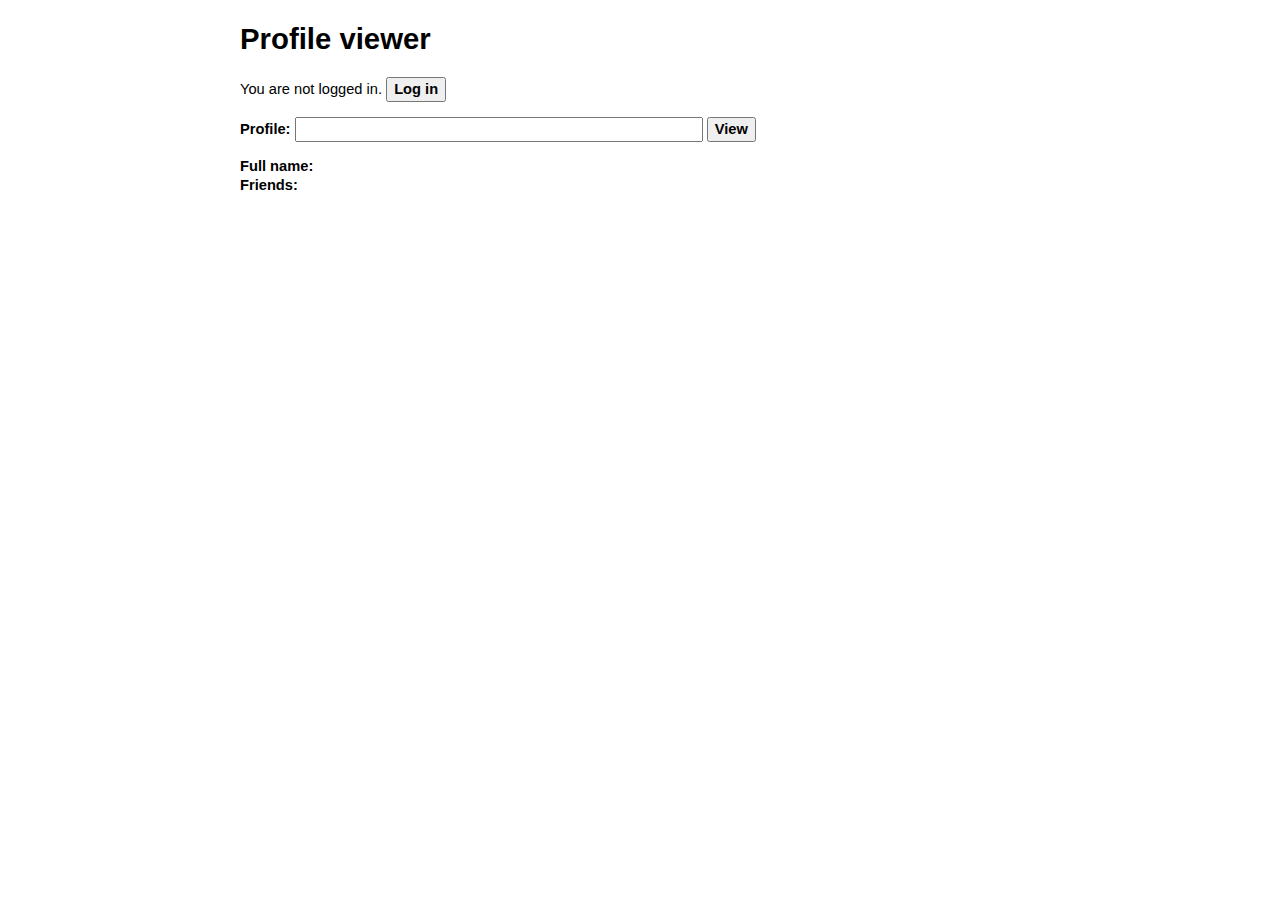
<file: index.html>
<!doctype html>
<html lang="en">
<head>
  <meta charset="utf-8">
  <title>Profile Viewer</title>
  <link rel="stylesheet" href="styles/main.css">
</head>
<body>
  <h1>Profile viewer</h1>
  <p id="login">
    You are not logged in.
    <button>Log in</button>
  </p>
  <p id="logout">
    You are logged in as <span id="user"></span>.
    <button>Log out</button>
  </p>
  <p>
    <label for="profile">Profile:</label>
    <input id="profile">
    <button id="view">View</button>
  </p>
  <dl id="viewer">
    <dt>Full name</dt>
    <dd id="fullName"></dd>
    <dt>Friends</dt>
    <dd>
      <ul id="friends"></ul>
    </dd>
  </dl>
  <script src="scripts/jquery.js"></script>
  <script src="scripts/solid-auth-client.bundle.js"></script>
  <script src="scripts/rdflib.min.js"></script>
  <script src="scripts/main.js"></script>
</body>
</html>
</file>
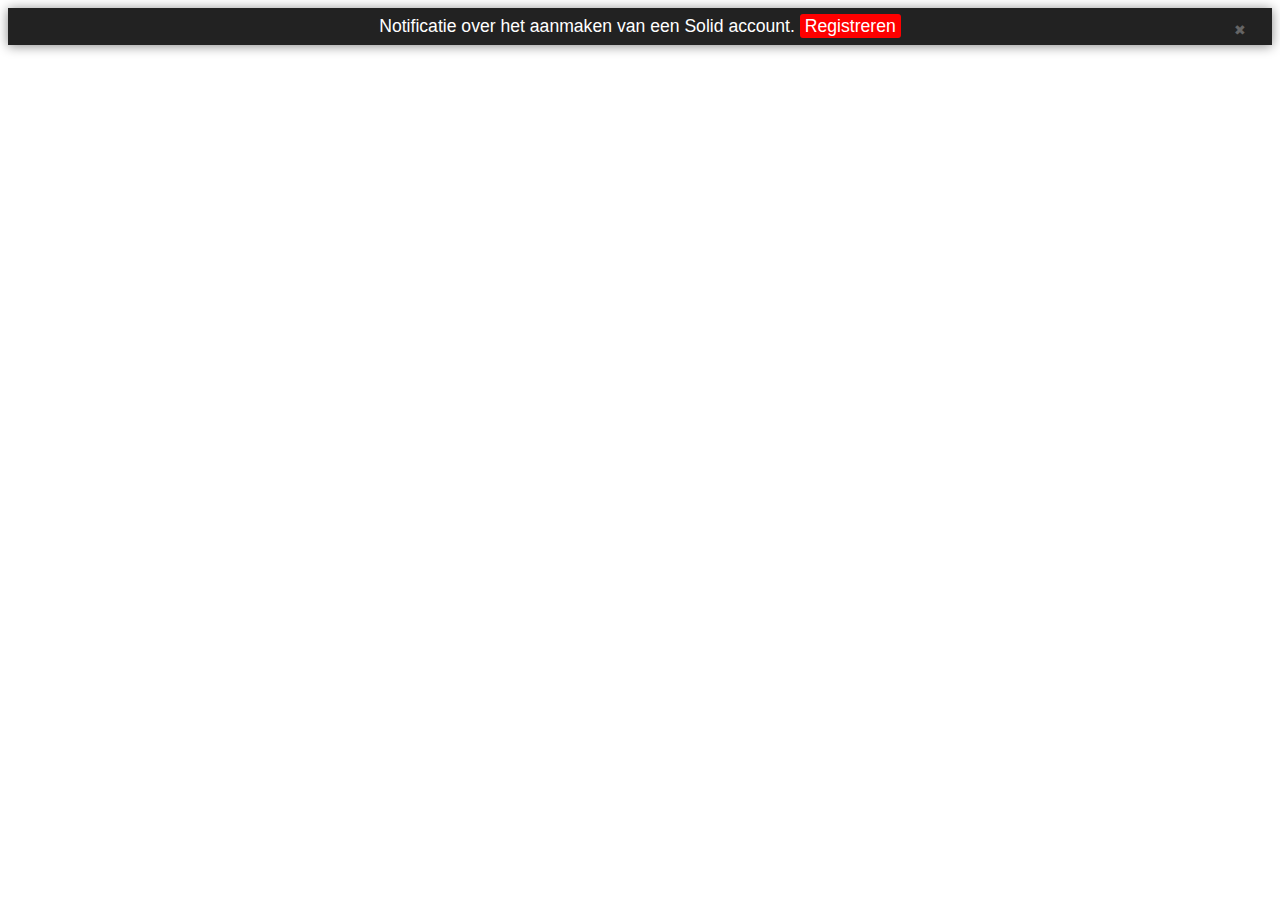
<file: POC Notifications/index.html>
<!DOCTYPE html>
<html lang="en">
<head>
    <meta charset="UTF-8">
    <meta name="viewport" content="width=device-width, initial-scale=1.0">
    <meta http-equiv="X-UA-Compatible" content="ie=edge">
    <script src="https://ajax.googleapis.com/ajax/libs/jquery/3.2.1/jquery.min.js"></script>
    <link rel="stylesheet" type="text/css" href="notification.css">
    <title>Notification POC</title>
</head>
<body>
    <div id="sticky_bar">
        <div id="sticky_bar_text">
            Notificatie over het aanmaken van een Solid account.
        </div>
        <div id="sticky_bar_btn">
            <a target="_blank" class="btn" href="#">Registreren</a>
        </div>
        <div id="sticky_bar_close">
          <a href="javascript:void(0);" class="icon-close" onclick="$('#sticky_bar').fadeOut()">&#10006;</a>
        </div>
    </div>
</body>
</html>
</file>
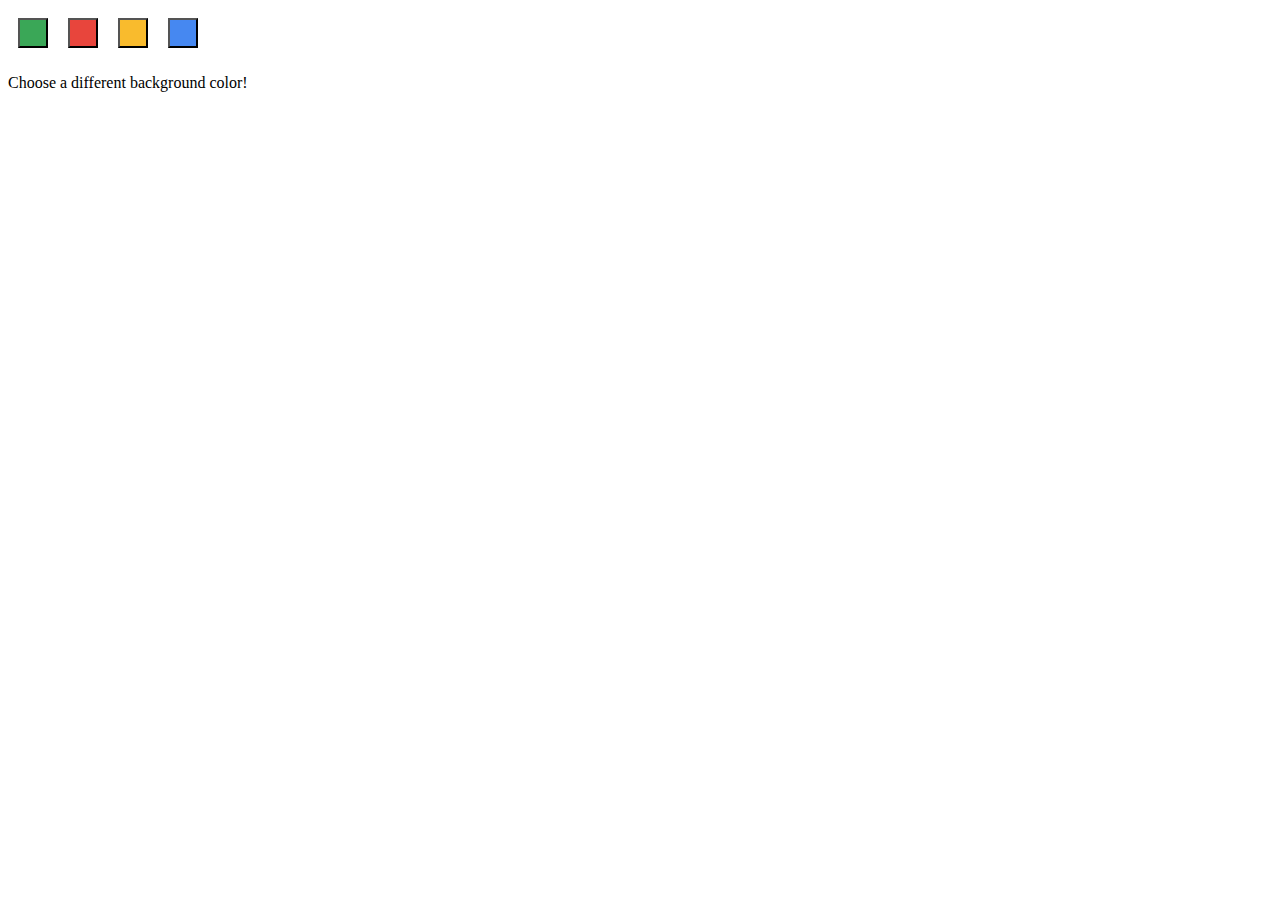
<file: CreateExtension/options.html>
<!DOCTYPE html>
  <html>
    <head>
      <style>
        button {
          height: 30px;
          width: 30px;
          outline: none;
          margin: 10px;
        }
      </style>
    </head>
    <body>
      <div id="buttonDiv">
      </div>
      <div>
        <p>Choose a different background color!</p>
      </div>
      <script src="options.js"></script>
    </body>
  </html>
</file>
<file: styles/main.css>
body {
  max-width: 800px;
  margin: 0 auto;
}

body, input, button {
  font: 11pt/1.3 "Helvetiva Neue", Helvetica, Arial, sans-serif;
}

button, label {
  font-weight: bold;
}

#profile {
  width: 400px;
}

dt {
  font-weight: bold;
  clear: left;
  float: left;
}
dt:after {
  content: ': ';
}

a {
  color: #7c4dff;
  border-bottom: 1px solid;
  cursor: pointer;
}
a:hover {
  color: #9b79fc;
}
</file>
<file: POC Notifications/notification.css>
#sticky_bar {
    padding: 8px 5px;
    background: #222;
    position: sticky;
    position: -webkit-sticky;
    top: 0;
    z-index: 999;
    text-align: center;
    box-shadow: 0px 1px 11px #888888;
    color: #fff;
    font-family: 'Viga', sans-serif;
    font-size: 1.1em;
}
#sticky_bar_text, #sticky_bar_btn {
    display: inline-block;
}
#sticky_bar_btn a {
  background:red;
  color:#fff;
  padding:2px 5px;
  text-decoration:none;
  border-radius:3px;
}
#sticky_bar_close .icon-close {
    font-size: 14px;
    top: 15px;
    right: 25px;
    width: 15px;
    height: 15px;
    opacity: .3;
    color: #ffffff;
    cursor: pointer;
    position: absolute;
    text-align: center;
    line-height: 15px;
    z-index: 1000;
    text-decoration: none;
}
</file>
